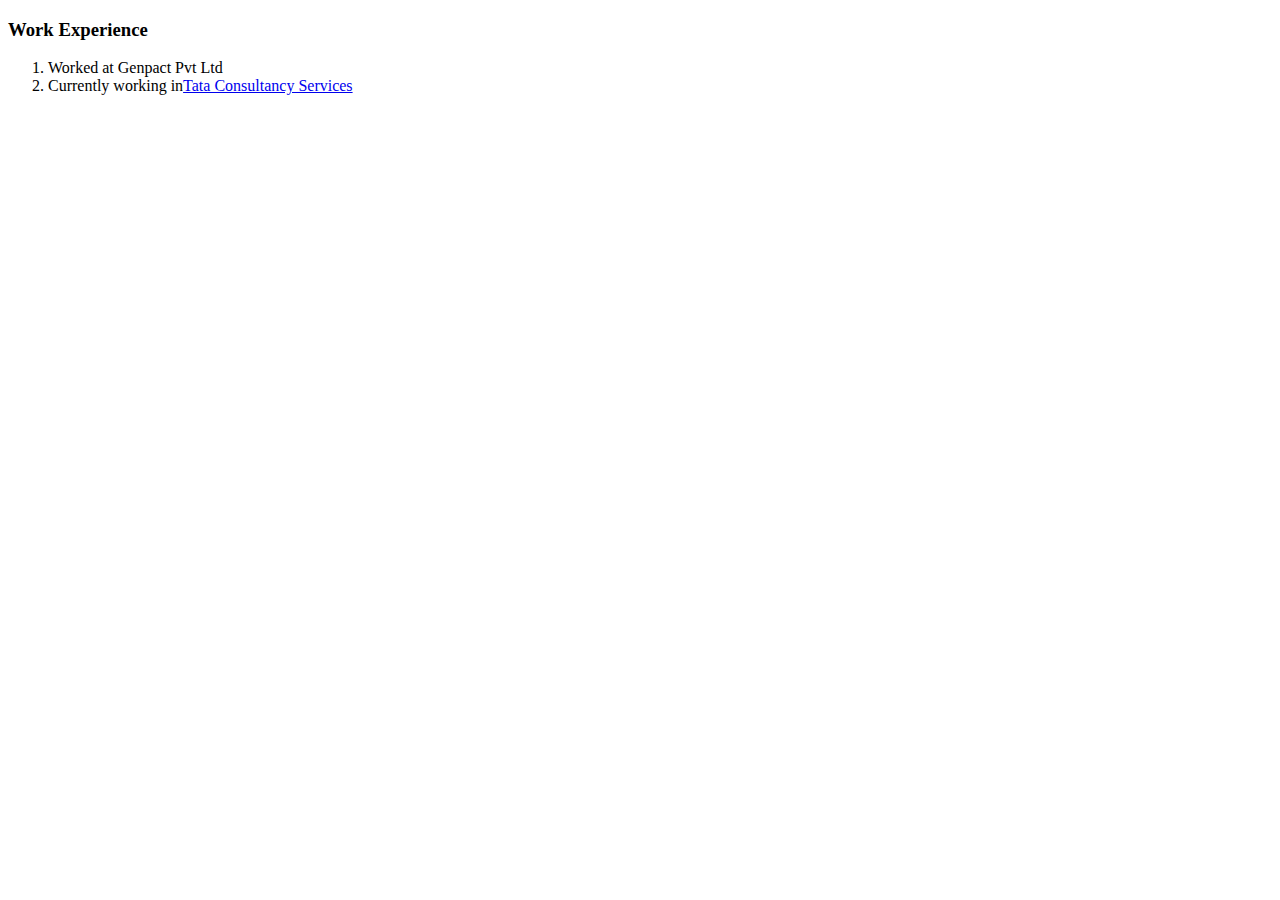
<file: Experience.html>
<!DOCTYPE html>
<html lang="en" dir="ltr">
  <head>
    <meta charset="utf-8">
    <title>Experience</title>
  </head>
  <body>
    <h3>Work Experience</h3>
    <ol>

      <li>Worked at Genpact Pvt Ltd</li>
      <li>Currently working in<a href="#">Tata Consultancy Services</a> </li>

    </ol>
  </body>
</html>
</file>
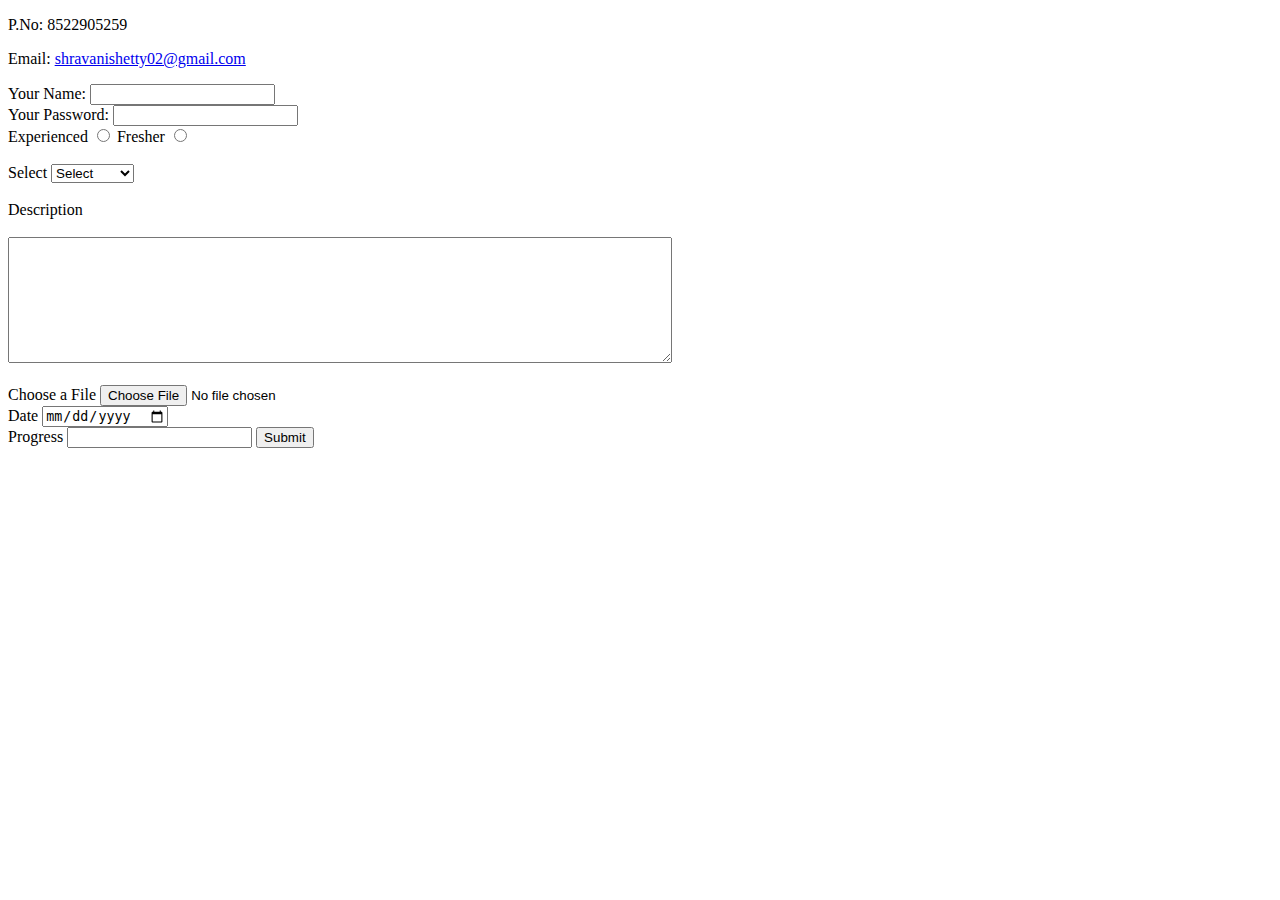
<file: form.html>
<!DOCTYPE html>
<html lang="en" dir="ltr">

<head>
  <meta charset="utf-8">
  <title>Contact Me</title>
</head>

<body>
  <p>P.No: 8522905259 </p>
  <p>Email: <a href="#">shravanishetty02@gmail.com</a></p>

  <!..form class="" action="index.html" method="post" ..>
    <form class="" action="<a href=" mailto:shettyshravani2@gmail.com method="post">
      <label>Your Name:</label>
      <input type="text" name="Your Name" value=""> <br>
      <label> Your Password:</label>
      <input type="password" name="password" value=""> <br>
      <label>Experienced</label>
      <input type="radio" name="" value="">
      <label>Fresher</label>
      <input type="radio" name="" value=""> <br><br>
      <label>Select</label>
      <select class="Organization" name="">
        <option value="Select">Select</option>
        <!.. Select..>
          <option value="TCS">TCS</option>
          <option value="CTS">CTS</option>
          <option value="Accenture">Accenture</option>
          <option value="Wipro">Wipro</option>
      </select> <br><br>
      <label for="Description">Description</label><br><br>
      <!.. Text Area..>
        <textarea name="Describe" rows="8" cols="80"></textarea><br><br>
        <!..text area..>
          <label for="File">Choose a File</label>
          <!.. file..>
            <input type="file" name="" value=""> <br>
            <label for="Date">Date</label>
            <!..date..>
              <input type="Date" name="" value="number"><br>
              <label for="Progress">Progress</label>
              <!..progress..>
                <input type="<progress value=" 0" max="80" name="" value="">
                <input type="submit" name="">
                <!..clicking on submit takes u back to index page because in form it is mentioned in action field as index.html..>

</body>

</html>
<!..refer to developer.mozilla.org for detailed options..>
</file>
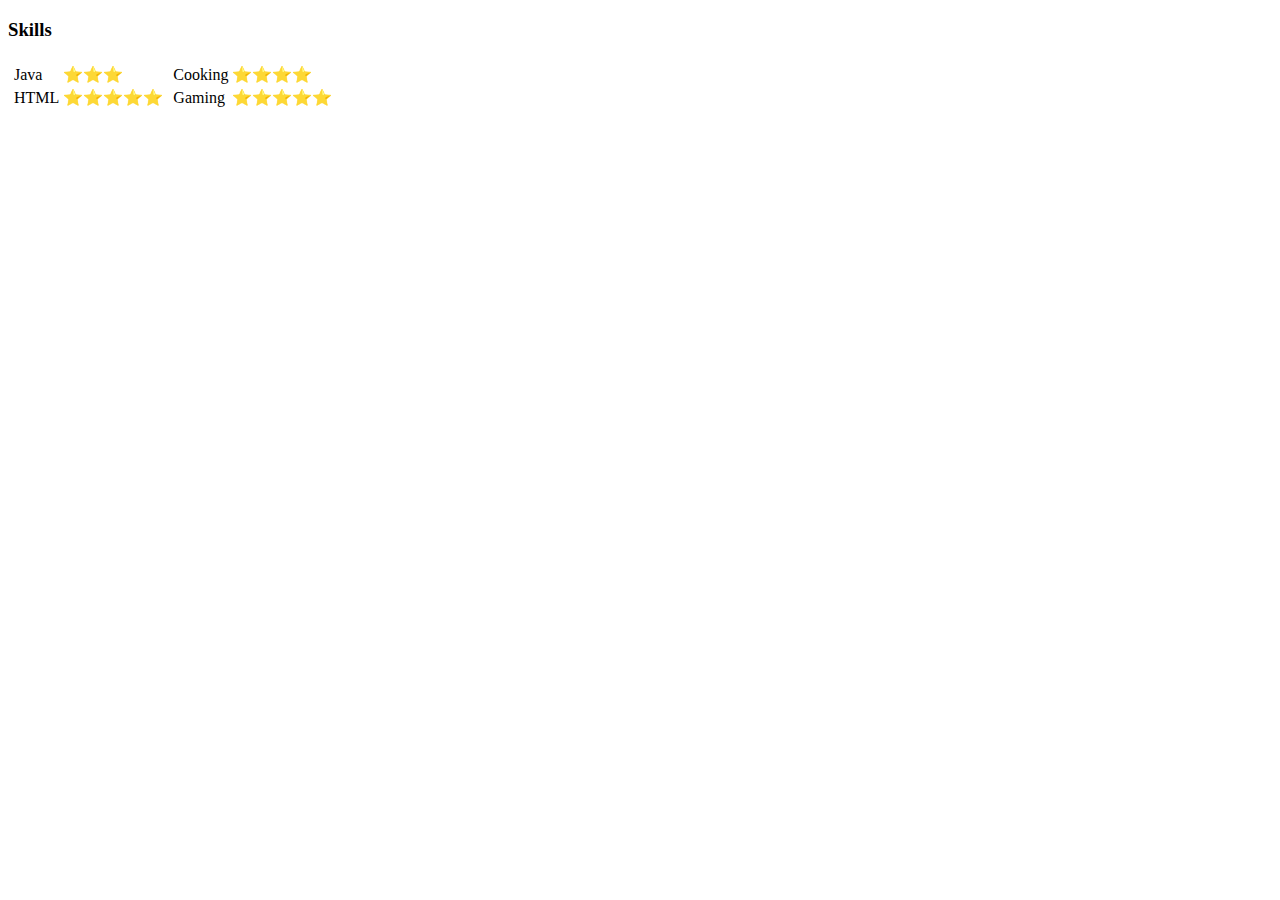
<file: Table.html>
<!DOCTYPE html>
<html lang="en" dir="ltr">

<head>
  <meta charset="utf-8">
  <title>Table</title>
</head>

<body>
  <h3>Skills</h3>
  <table>
    <tr>
      <td>
        <table>
          <tr>
            <td>Java</td>
            <td>⭐⭐⭐</td>
          </tr>
          <tr>
            <td>HTML</td>
            <td>⭐⭐⭐⭐⭐</td>
          </tr>
        </table>
      </td>
      <td>
        <table>
          <tr>
            <td>Cooking</td>
            <td>⭐⭐⭐⭐</td>
          </tr>
          <tr>
            <td>Gaming</td>
            <td>⭐⭐⭐⭐⭐</td>
          </tr>
        </table>

</body>

</html>
</file>
